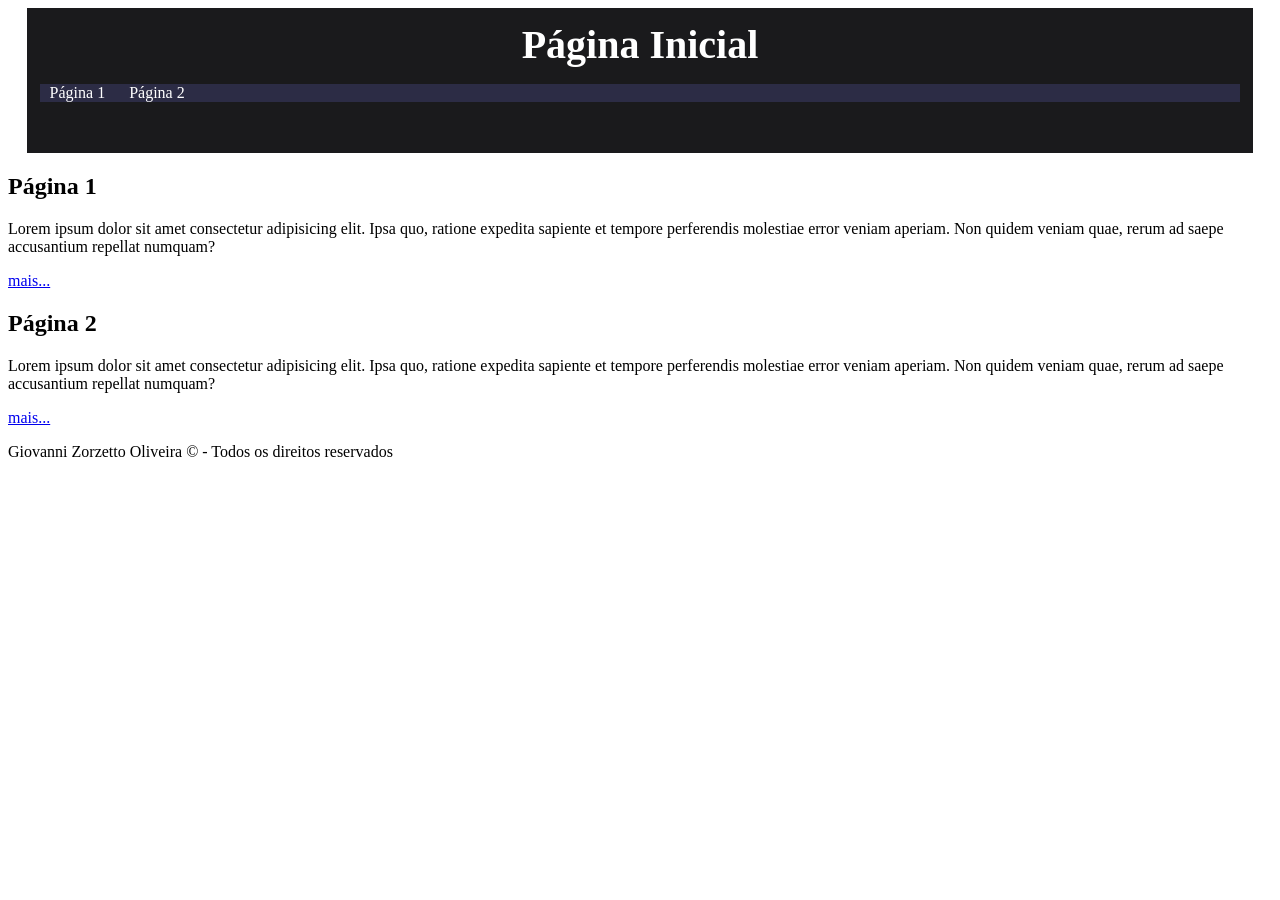
<file: front-end/exemplo-repo-front-1tdsph-2026/index.html>
<!DOCTYPE html>
<html lang="pt-br">
<head>
  <meta charset="UTF-8">
  <meta name="viewport" content="width=device-width, initial-scale=1.0">
  <title>Página Inicial</title>

  <link rel="stylesheet" href="./css/style.css">
</head>
<body>
  <header>
    <h1> Página Inicial </h1>
    <nav>
      <ul>
        <li><a href="./pagina1.html">Página 1</a></li>
        <li><a href="./paginas/pagina2.html">Página 2</a></li>
      </ul>
    </nav>
  </header>

  <main>
    <section>
      <h2> Página 1 </h2>
      <p> Lorem ipsum dolor sit amet consectetur adipisicing elit. Ipsa quo, ratione expedita sapiente et tempore perferendis molestiae error veniam aperiam. Non quidem veniam quae, rerum ad saepe accusantium repellat numquam? </p>
      <a href="./pagina1.html">mais...</a>
    </section>
    <section>
      <h2> Página 2 </h2>
      <p> Lorem ipsum dolor sit amet consectetur adipisicing elit. Ipsa quo, ratione expedita sapiente et tempore perferendis molestiae error veniam aperiam. Non quidem veniam quae, rerum ad saepe accusantium repellat numquam? </p>
      <a href="./paginas/pagina2.html">mais...</a>
    </section>
  </main>

  <footer>
    <p>Giovanni Zorzetto Oliveira &copy; - Todos os direitos reservados</p>
  </footer>

</body>
</html>
</file>
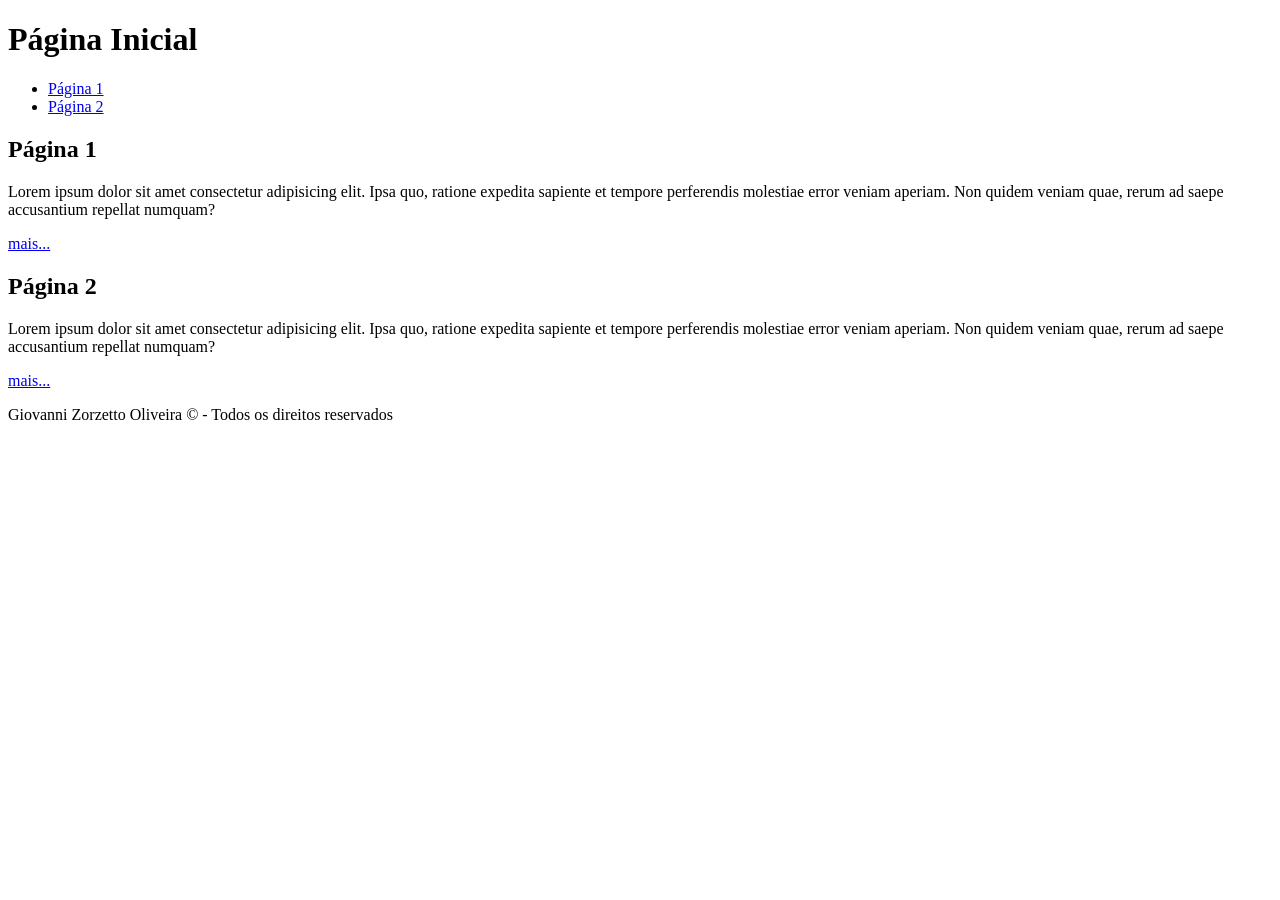
<file: front_end/exemplo-repo-front-1tdsph-2026/index.html>
<!DOCTYPE html>
<html lang="pt-br">
<head>
  <meta charset="UTF-8">
  <meta name="viewport" content="width=device-width, initial-scale=1.0">
  <title>Página Inicial</title>
</head>
<body>
  <header>
    <h1> Página Inicial </h1>
    <nav>
      <ul>
        <li><a href="./pagina1.html">Página 1</a></li>
        <li><a href="./paginas/pagina2.html">Página 2</a></li>
      </ul>
    </nav>
  </header>

  <main>
    <section>
      <h2> Página 1 </h2>
      <p> Lorem ipsum dolor sit amet consectetur adipisicing elit. Ipsa quo, ratione expedita sapiente et tempore perferendis molestiae error veniam aperiam. Non quidem veniam quae, rerum ad saepe accusantium repellat numquam? </p>
      <a href="./pagina1.html">mais...</a>
    </section>
    <section>
      <h2> Página 2 </h2>
      <p> Lorem ipsum dolor sit amet consectetur adipisicing elit. Ipsa quo, ratione expedita sapiente et tempore perferendis molestiae error veniam aperiam. Non quidem veniam quae, rerum ad saepe accusantium repellat numquam? </p>
      <a href="./paginas/pagina2.html">mais...</a>
    </section>
  </main>

  <footer>
    <p>Giovanni Zorzetto Oliveira &copy; - Todos os direitos reservados</p>
  </footer>

</body>
</html>
</file>
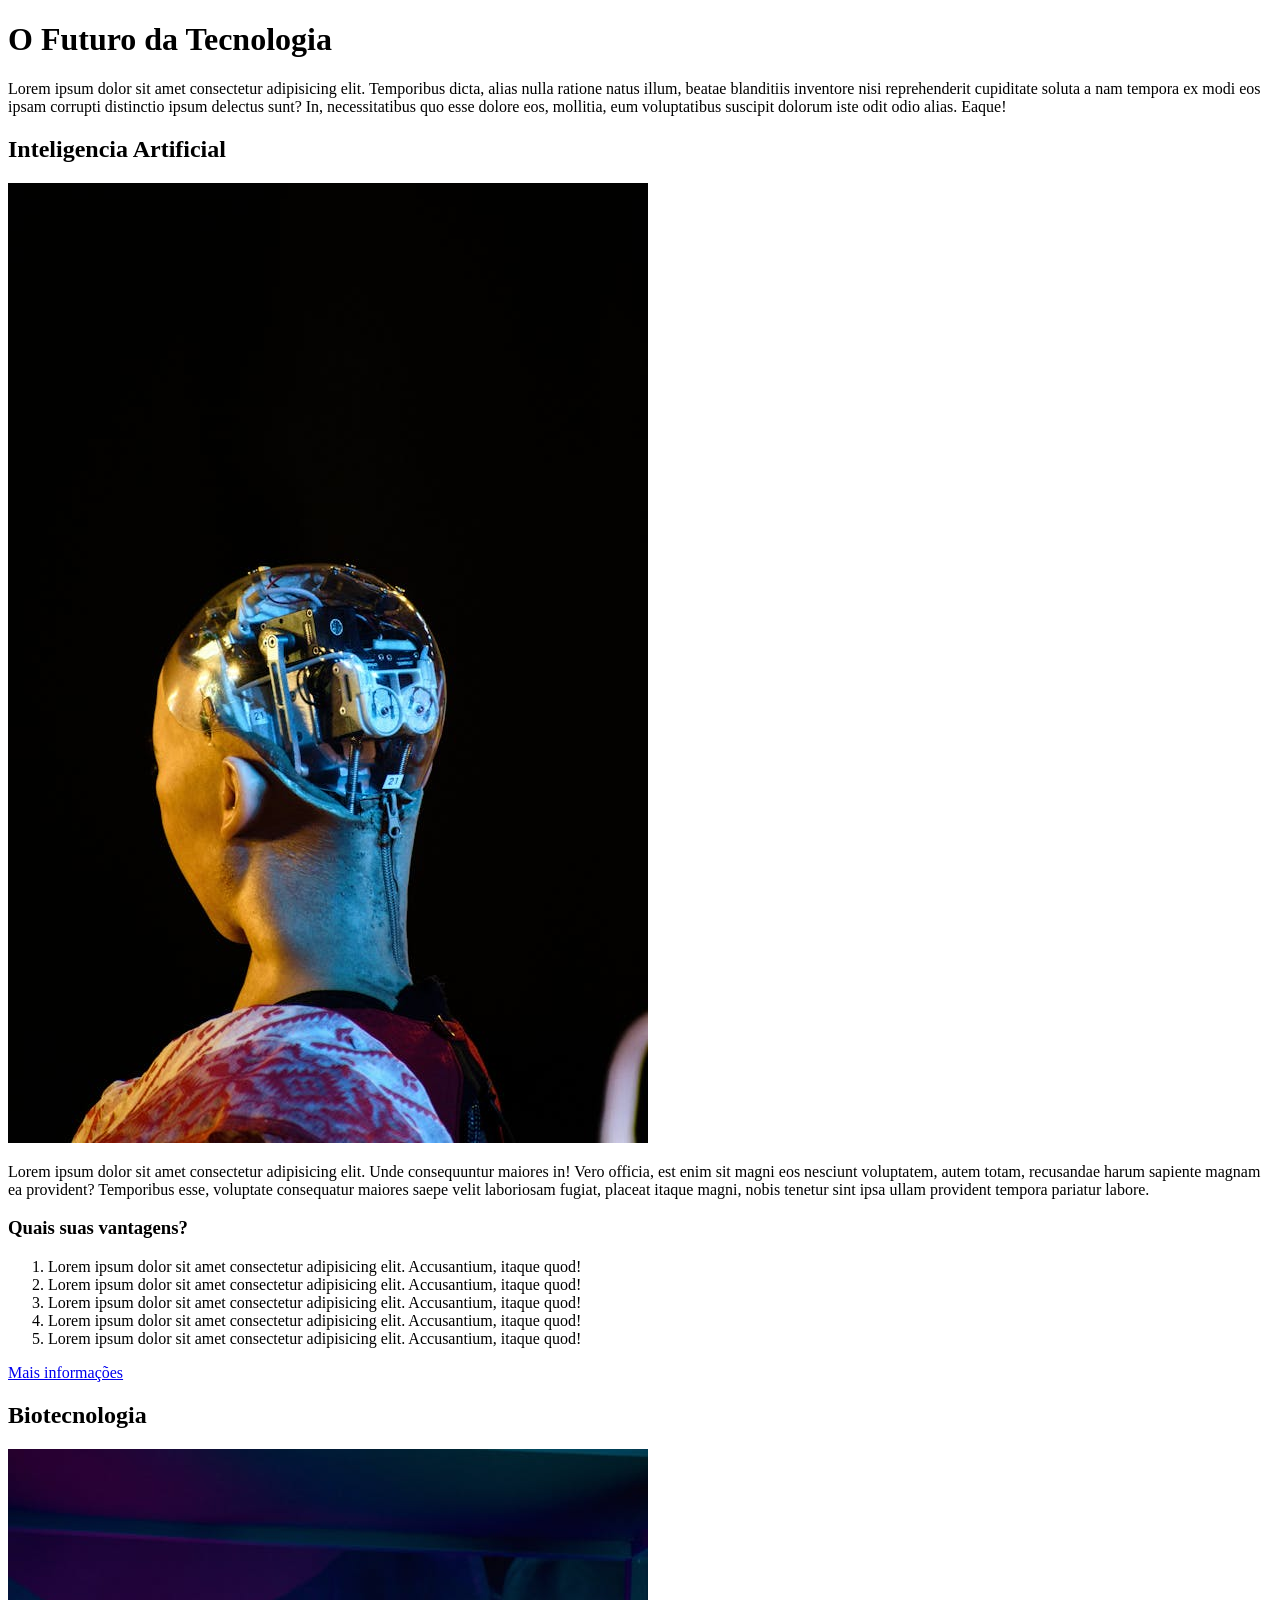
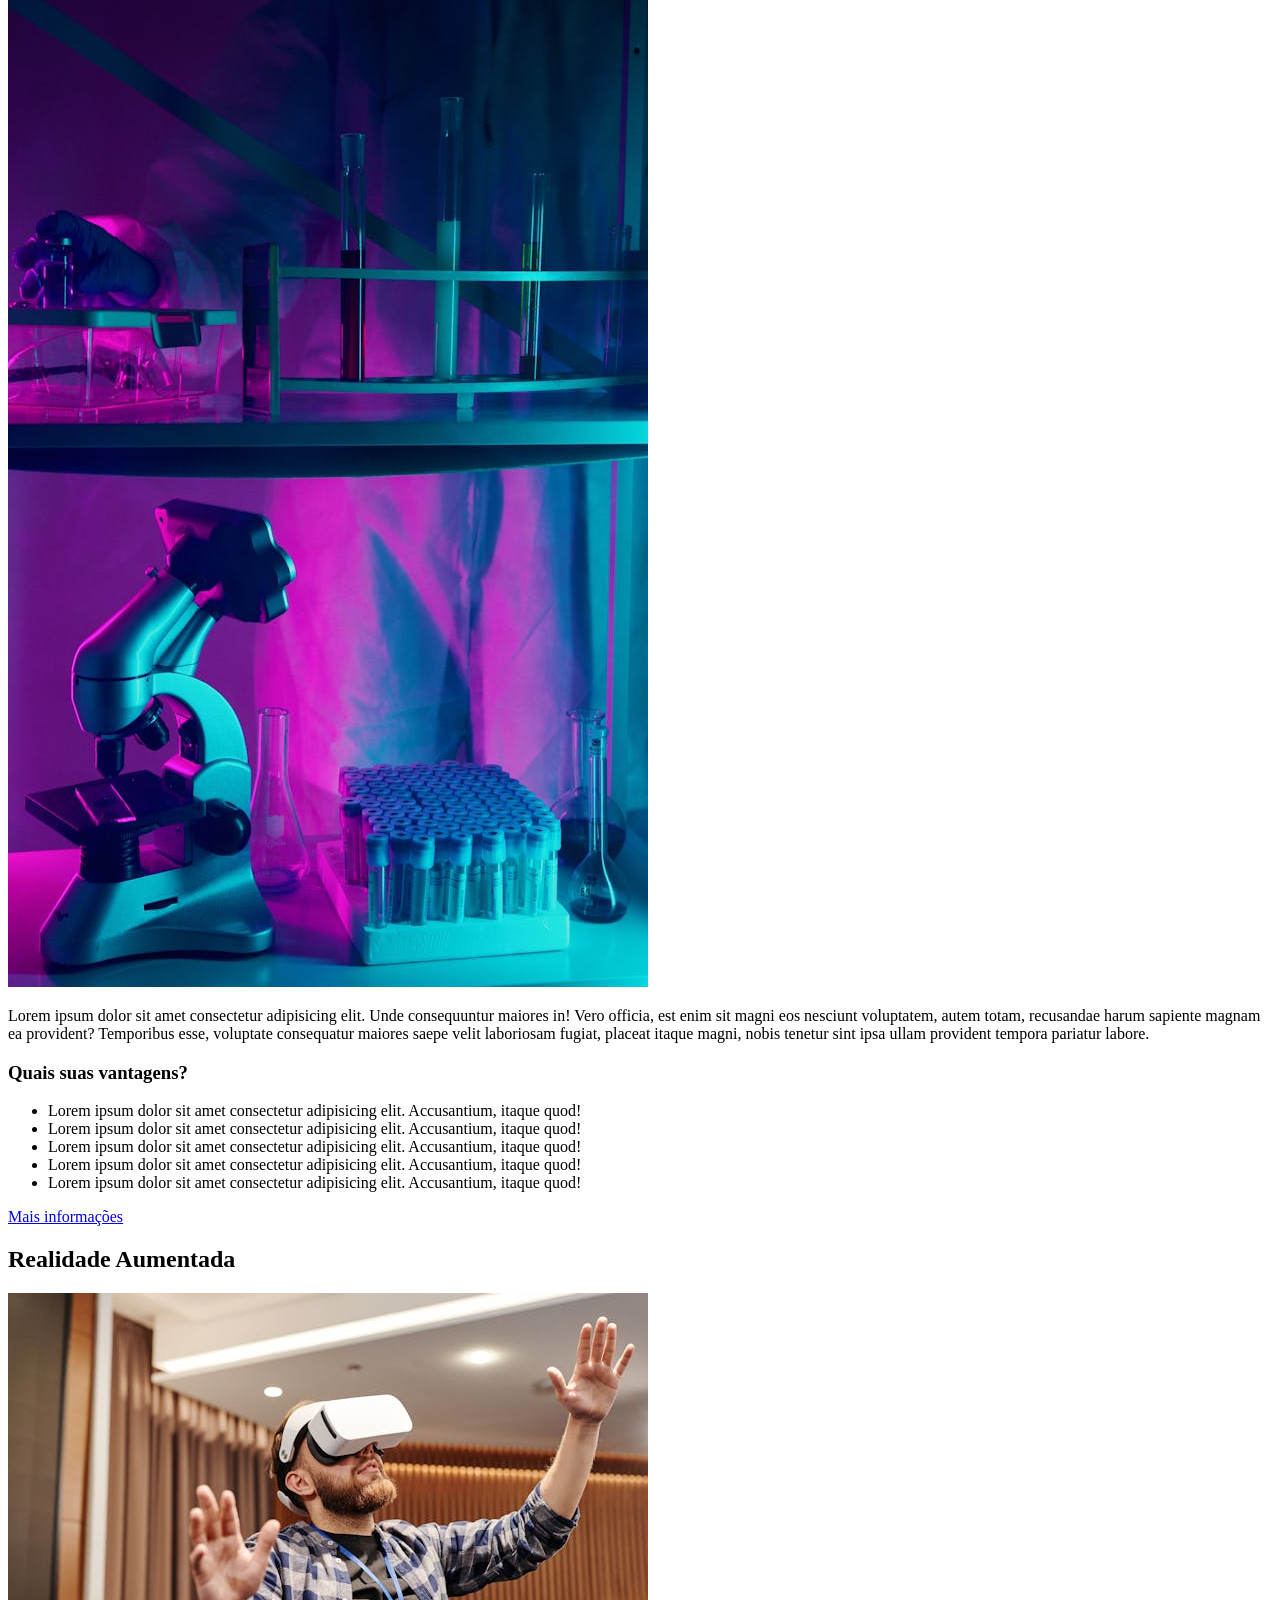
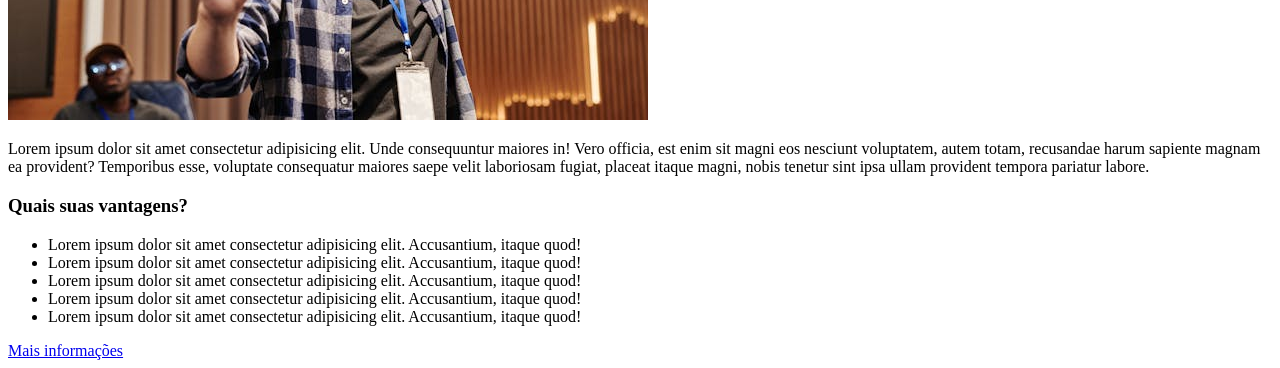
<file: front-end/nano-front/hands-on-1/index.html>
<!DOCTYPE html>
<html lang="pt-br">
<head>
    <meta charset="UTF-8">
    <meta name="viewport" content="width=device-width, initial-scale=1.0">
    <title>O Futuro da Tecnologia</title>
</head>
<body>
    <!-- Título principal -->
     <h1>O Futuro da Tecnologia</h1>
     <p>Lorem ipsum dolor sit amet consectetur adipisicing elit. Temporibus dicta, alias nulla ratione natus illum, beatae blanditiis inventore nisi reprehenderit cupiditate soluta a nam tempora ex modi eos ipsam corrupti distinctio ipsum delectus sunt? In, necessitatibus quo esse dolore eos, mollitia, eum voluptatibus suscipit dolorum iste odit odio alias. Eaque!</p>

     <!-- Primeira tecnologia -->
     <h2>Inteligencia Artificial</h2>
     <img src="./assets/images/pexels-subhasishbaidya-5181148.jpg" alt="Robô Futurista">
     <p>Lorem ipsum dolor sit amet consectetur adipisicing elit. Unde consequuntur maiores in! Vero officia, est enim sit magni eos nesciunt voluptatem, autem totam, recusandae harum sapiente magnam ea provident? Temporibus esse, voluptate consequatur maiores saepe velit laboriosam fugiat, placeat itaque magni, nobis tenetur sint ipsa ullam provident tempora pariatur labore.</p>
     <h3>Quais suas vantagens?</h3>
     <ol>
        <li>Lorem ipsum dolor sit amet consectetur adipisicing elit. Accusantium, itaque quod! </li>
        <li>Lorem ipsum dolor sit amet consectetur adipisicing elit. Accusantium, itaque quod! </li>
        <li>Lorem ipsum dolor sit amet consectetur adipisicing elit. Accusantium, itaque quod! </li>
        <li>Lorem ipsum dolor sit amet consectetur adipisicing elit. Accusantium, itaque quod! </li>
        <li>Lorem ipsum dolor sit amet consectetur adipisicing elit. Accusantium, itaque quod! </li>
     </ol>
     <a href="https://aibusiness.com" target="_blank">Mais informações</a>

      <!-- Segunda tecnologia -->
     <h2>Biotecnologia</h2>
     <img src="./assets/images/pexels-artempodrez-8532873.jpg" alt="Experimento Tecnológico">
     <p>Lorem ipsum dolor sit amet consectetur adipisicing elit. Unde consequuntur maiores in! Vero officia, est enim sit magni eos nesciunt voluptatem, autem totam, recusandae harum sapiente magnam ea provident? Temporibus esse, voluptate consequatur maiores saepe velit laboriosam fugiat, placeat itaque magni, nobis tenetur sint ipsa ullam provident tempora pariatur labore.</p>
     <h3>Quais suas vantagens?</h3>
     <ul>
        <li>Lorem ipsum dolor sit amet consectetur adipisicing elit. Accusantium, itaque quod! </li>
        <li>Lorem ipsum dolor sit amet consectetur adipisicing elit. Accusantium, itaque quod! </li>
        <li>Lorem ipsum dolor sit amet consectetur adipisicing elit. Accusantium, itaque quod! </li>
        <li>Lorem ipsum dolor sit amet consectetur adipisicing elit. Accusantium, itaque quod! </li>
        <li>Lorem ipsum dolor sit amet consectetur adipisicing elit. Accusantium, itaque quod! </li>
     </ul>
     <a href="https://www.bio.org" target="_blank">Mais informações</a>

      <!-- Terceira tecnologia -->
     <h2>Realidade Aumentada</h2>
     <img src="./assets/images/pexels-henri-mathieu-8348740.jpg" alt="Pessoa com óculos de VR">
     <p>Lorem ipsum dolor sit amet consectetur adipisicing elit. Unde consequuntur maiores in! Vero officia, est enim sit magni eos nesciunt voluptatem, autem totam, recusandae harum sapiente magnam ea provident? Temporibus esse, voluptate consequatur maiores saepe velit laboriosam fugiat, placeat itaque magni, nobis tenetur sint ipsa ullam provident tempora pariatur labore.</p>
     <h3>Quais suas vantagens?</h3>
     <ul>
        <li>Lorem ipsum dolor sit amet consectetur adipisicing elit. Accusantium, itaque quod! </li>
        <li>Lorem ipsum dolor sit amet consectetur adipisicing elit. Accusantium, itaque quod! </li>
        <li>Lorem ipsum dolor sit amet consectetur adipisicing elit. Accusantium, itaque quod! </li>
        <li>Lorem ipsum dolor sit amet consectetur adipisicing elit. Accusantium, itaque quod! </li>
        <li>Lorem ipsum dolor sit amet consectetur adipisicing elit. Accusantium, itaque quod! </li>
     </ul>
     <a href="https://arpost.com" target="_blank">Mais informações</a>
</body>
</html>
</file>
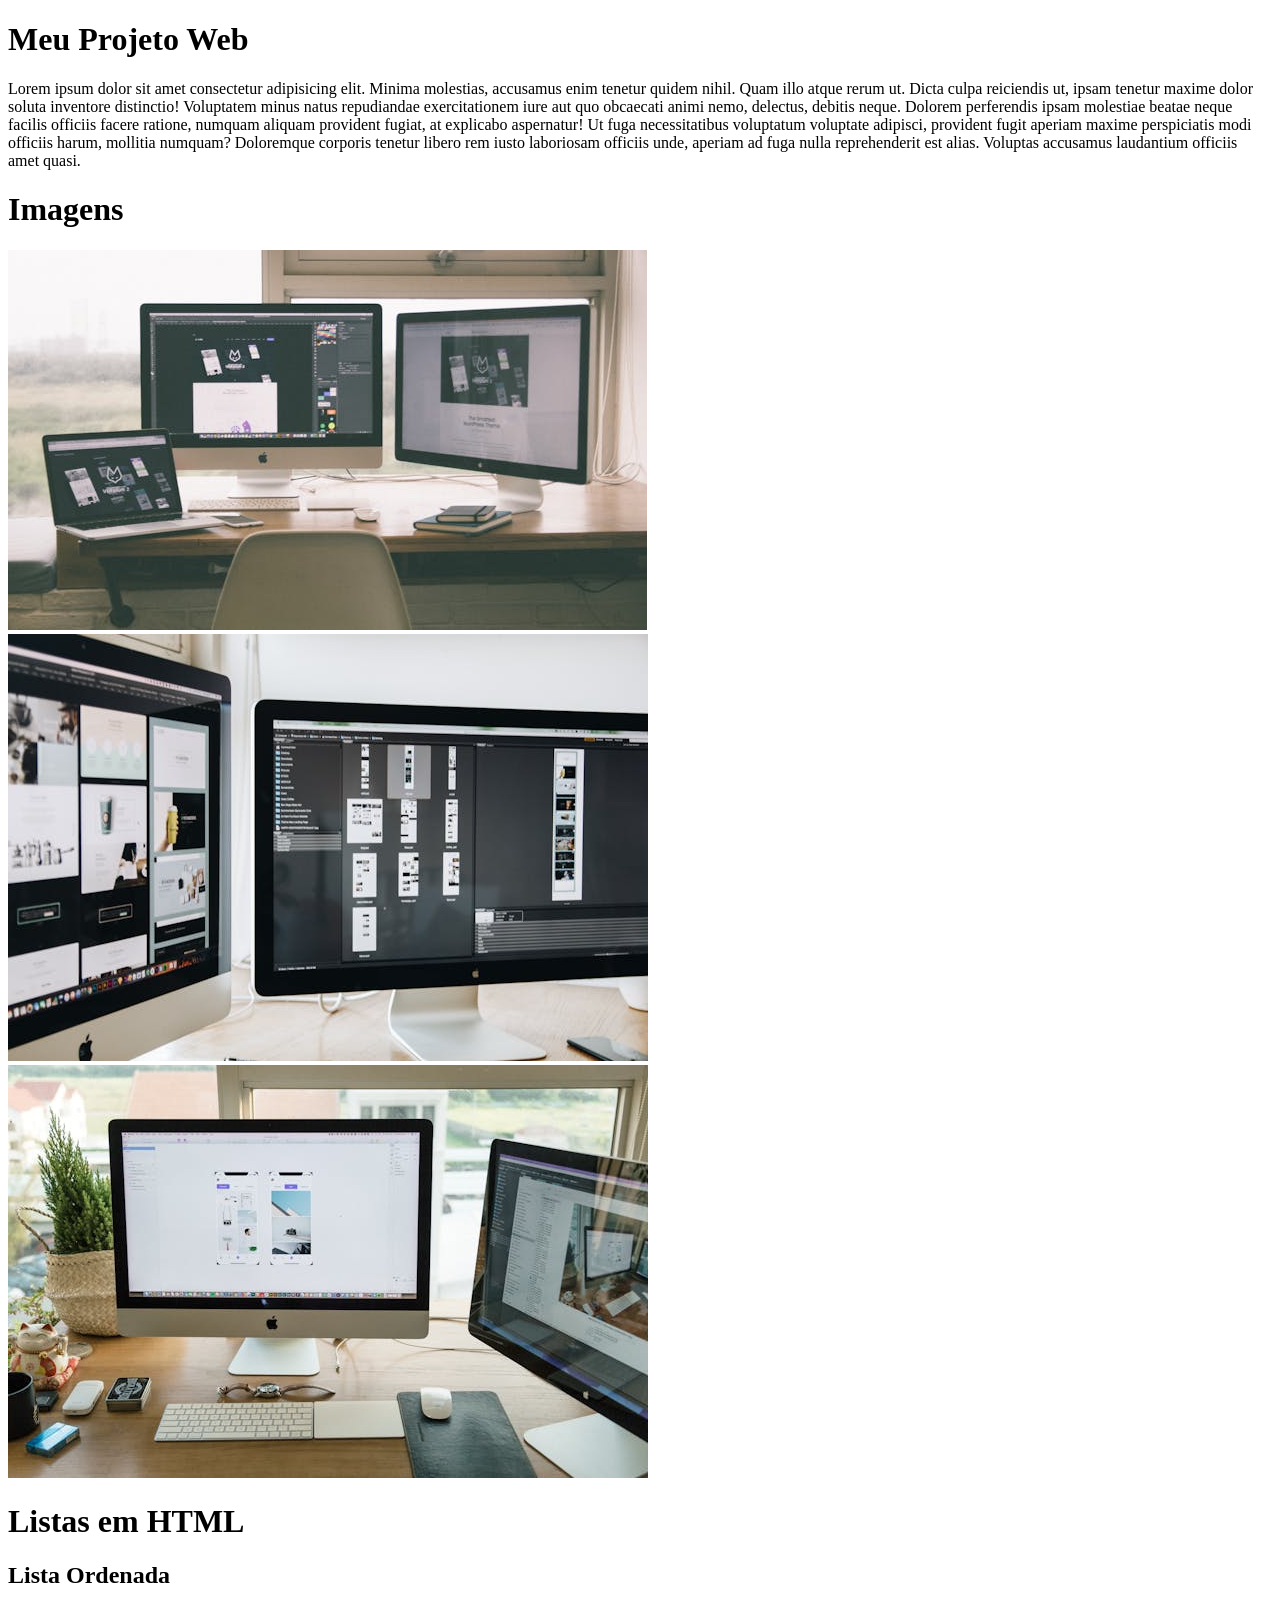
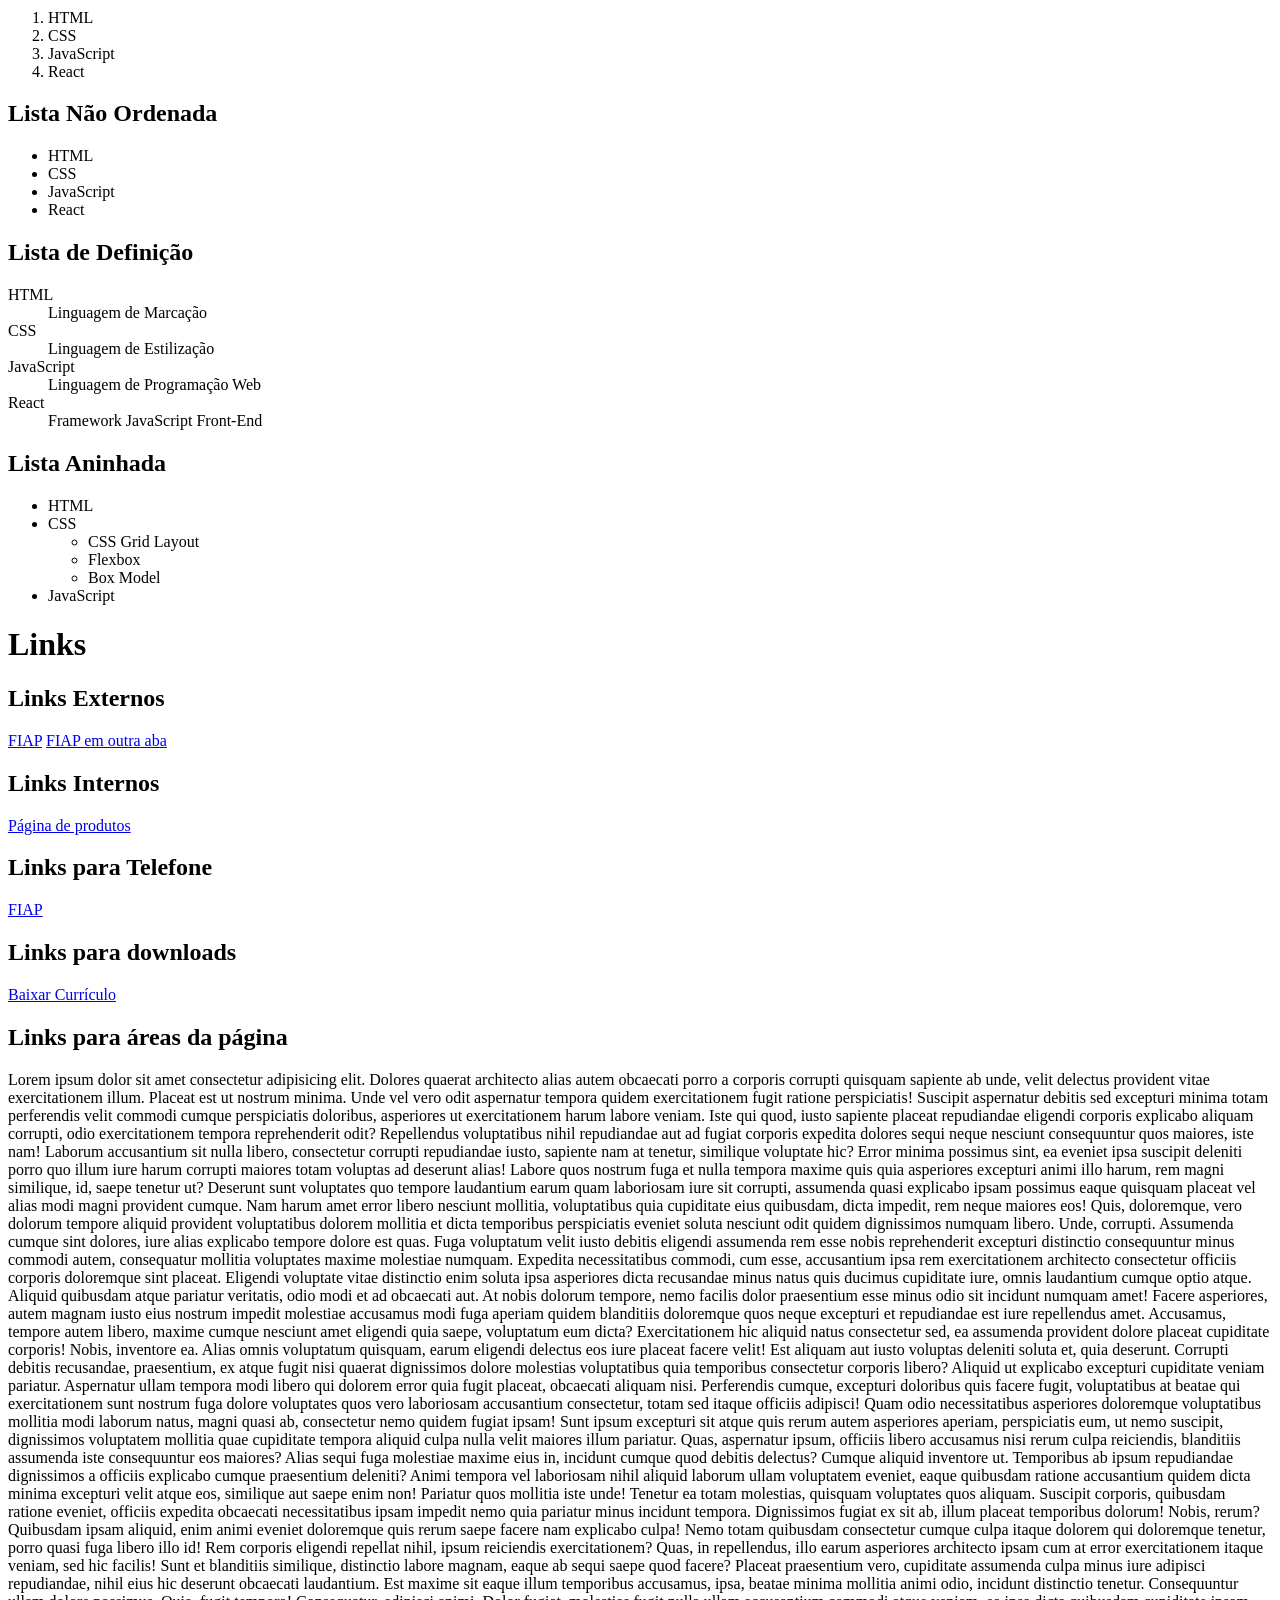
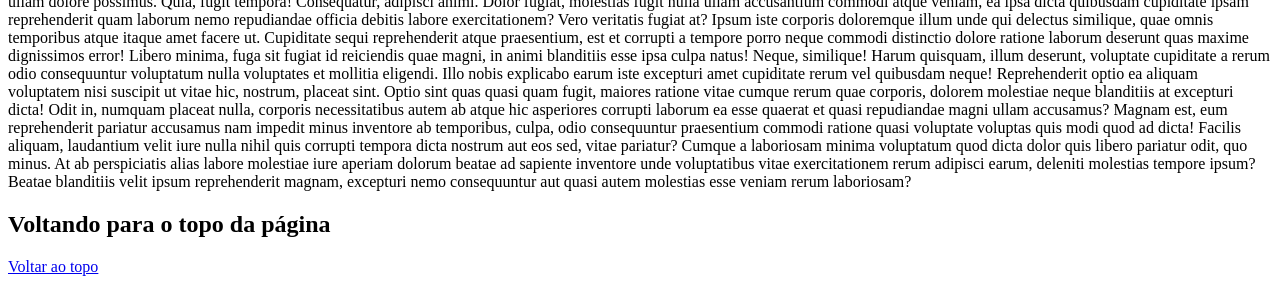
<file: front-end/nano-front/meu-projeto/index.html>
<!DOCTYPE html>
<html lang="pt-br">
<head>
    <meta charset="UTF-8">
    <meta name="viewport" content="width=device-width, initial-scale=1.0">
    <title>Meu Projeto Web</title>
</head>
<body>
    <h1 id="topo">Meu Projeto Web</h1>

    <p>
        Lorem ipsum dolor sit amet consectetur adipisicing elit. Minima molestias, accusamus enim tenetur quidem nihil. Quam illo atque rerum ut. Dicta culpa reiciendis ut, ipsam tenetur maxime dolor soluta inventore distinctio! Voluptatem minus natus repudiandae exercitationem iure aut quo obcaecati animi nemo, delectus, debitis neque. Dolorem perferendis ipsam molestiae beatae neque facilis officiis facere ratione, numquam aliquam provident fugiat, at explicabo aspernatur! Ut fuga necessitatibus voluptatum voluptate adipisci, provident fugit aperiam maxime perspiciatis modi officiis harum, mollitia numquam? Doloremque corporis tenetur libero rem iusto laboriosam officiis unde, aperiam ad fuga nulla reprehenderit est alias. Voluptas accusamus laudantium officiis amet quasi.
    </p>

    <h1>Imagens</h1>
    <img src="./assets/images/pexels-tranmautritam-251225.jpg" alt="Mesa de trabalho com computador" title="Mesa de trabalho com computador">
    <img src="./assets/images/pexels-tranmautritam-326518.jpg" alt="Display de trabalho Apple" title="Display de trabalho Apple">
    <img src="./assets/images/pexels-tranmautritam-948050.jpg" alt="Display minimalista Apple" title="Display minimalista Apple">

    <h1>Listas em HTML</h1>
    <h2>Lista Ordenada</h2>
    <ol>
        <li>HTML</li>
        <li>CSS</li>
        <li>JavaScript</li>
        <li>React</li>
    </ol>

    <h2>Lista Não Ordenada</h2>
    <ul>
        <li>HTML</li>
        <li>CSS</li>
        <li>JavaScript</li>
        <li>React</li>
    </ul>

    <h2>Lista de Definição</h2>
    <dl>
        <dt>HTML</dt>
        <dd>Linguagem de Marcação</dd>
        
        <dt>CSS</dt>
        <dd>Linguagem de Estilização</dd>
        
        <dt>JavaScript</dt>
        <dd>Linguagem de Programação Web</dd>
        
        <dt>React</dt>
        <dd>Framework JavaScript Front-End</dd>
    </dl>

    <h2>Lista Aninhada</h2>
    <ul>
        <li>HTML</li>
        <li>
            CSS
            <ul>
                <li>CSS Grid Layout</li>
                <li>Flexbox</li>
                <li>Box Model</li>
            </ul>
        </li>
        <li>JavaScript</li>
    </ul>

    <h1>Links</h1>
    <h2>Links Externos</h2>

    <a href="http://www.fiap.com.br">FIAP</a>
    <a href="http://www.fiap.com.br" target="_blank">FIAP em outra aba</a>

    <h2>Links Internos</h2>
    <a href="./assets/pages/produtos.html">Página de produtos</a>

    <h2>Links para Telefone</h2>
    <a href="tel:1133858010">FIAP</a>

    <h2>Links para downloads</h2>
    <a href="./assets/downloads/Currículo - Giovanni Zorzetto Oliveira (5).pdf" download="">Baixar Currículo</a>

    <h2>Links para áreas da página</h2>
    <p>Lorem ipsum dolor sit amet consectetur adipisicing elit. Dolores quaerat architecto alias autem obcaecati porro a corporis corrupti quisquam sapiente ab unde, velit delectus provident vitae exercitationem illum. Placeat est ut nostrum minima. Unde vel vero odit aspernatur tempora quidem exercitationem fugit ratione perspiciatis! Suscipit aspernatur debitis sed excepturi minima totam perferendis velit commodi cumque perspiciatis doloribus, asperiores ut exercitationem harum labore veniam. Iste qui quod, iusto sapiente placeat repudiandae eligendi corporis explicabo aliquam corrupti, odio exercitationem tempora reprehenderit odit? Repellendus voluptatibus nihil repudiandae aut ad fugiat corporis expedita dolores sequi neque nesciunt consequuntur quos maiores, iste nam! Laborum accusantium sit nulla libero, consectetur corrupti repudiandae iusto, sapiente nam at tenetur, similique voluptate hic? Error minima possimus sint, ea eveniet ipsa suscipit deleniti porro quo illum iure harum corrupti maiores totam voluptas ad deserunt alias! Labore quos nostrum fuga et nulla tempora maxime quis quia asperiores excepturi animi illo harum, rem magni similique, id, saepe tenetur ut? Deserunt sunt voluptates quo tempore laudantium earum quam laboriosam iure sit corrupti, assumenda quasi explicabo ipsam possimus eaque quisquam placeat vel alias modi magni provident cumque. Nam harum amet error libero nesciunt mollitia, voluptatibus quia cupiditate eius quibusdam, dicta impedit, rem neque maiores eos! Quis, doloremque, vero dolorum tempore aliquid provident voluptatibus dolorem mollitia et dicta temporibus perspiciatis eveniet soluta nesciunt odit quidem dignissimos numquam libero. Unde, corrupti. Assumenda cumque sint dolores, iure alias explicabo tempore dolore est quas. Fuga voluptatum velit iusto debitis eligendi assumenda rem esse nobis reprehenderit excepturi distinctio consequuntur minus commodi autem, consequatur mollitia voluptates maxime molestiae numquam. Expedita necessitatibus commodi, cum esse, accusantium ipsa rem exercitationem architecto consectetur officiis corporis doloremque sint placeat. Eligendi voluptate vitae distinctio enim soluta ipsa asperiores dicta recusandae minus natus quis ducimus cupiditate iure, omnis laudantium cumque optio atque. Aliquid quibusdam atque pariatur veritatis, odio modi et ad obcaecati aut. At nobis dolorum tempore, nemo facilis dolor praesentium esse minus odio sit incidunt numquam amet! Facere asperiores, autem magnam iusto eius nostrum impedit molestiae accusamus modi fuga aperiam quidem blanditiis doloremque quos neque excepturi et repudiandae est iure repellendus amet. Accusamus, tempore autem libero, maxime cumque nesciunt amet eligendi quia saepe, voluptatum eum dicta? Exercitationem hic aliquid natus consectetur sed, ea assumenda provident dolore placeat cupiditate corporis! Nobis, inventore ea. Alias omnis voluptatum quisquam, earum eligendi delectus eos iure placeat facere velit! Est aliquam aut iusto voluptas deleniti soluta et, quia deserunt. Corrupti debitis recusandae, praesentium, ex atque fugit nisi quaerat dignissimos dolore molestias voluptatibus quia temporibus consectetur corporis libero? Aliquid ut explicabo excepturi cupiditate veniam pariatur. Aspernatur ullam tempora modi libero qui dolorem error quia fugit placeat, obcaecati aliquam nisi. Perferendis cumque, excepturi doloribus quis facere fugit, voluptatibus at beatae qui exercitationem sunt nostrum fuga dolore voluptates quos vero laboriosam accusantium consectetur, totam sed itaque officiis adipisci! Quam odio necessitatibus asperiores doloremque voluptatibus mollitia modi laborum natus, magni quasi ab, consectetur nemo quidem fugiat ipsam! Sunt ipsum excepturi sit atque quis rerum autem asperiores aperiam, perspiciatis eum, ut nemo suscipit, dignissimos voluptatem mollitia quae cupiditate tempora aliquid culpa nulla velit maiores illum pariatur. Quas, aspernatur ipsum, officiis libero accusamus nisi rerum culpa reiciendis, blanditiis assumenda iste consequuntur eos maiores? Alias sequi fuga molestiae maxime eius in, incidunt cumque quod debitis delectus? Cumque aliquid inventore ut. Temporibus ab ipsum repudiandae dignissimos a officiis explicabo cumque praesentium deleniti? Animi tempora vel laboriosam nihil aliquid laborum ullam voluptatem eveniet, eaque quibusdam ratione accusantium quidem dicta minima excepturi velit atque eos, similique aut saepe enim non! Pariatur quos mollitia iste unde! Tenetur ea totam molestias, quisquam voluptates quos aliquam. Suscipit corporis, quibusdam ratione eveniet, officiis expedita obcaecati necessitatibus ipsam impedit nemo quia pariatur minus incidunt tempora. Dignissimos fugiat ex sit ab, illum placeat temporibus dolorum! Nobis, rerum? Quibusdam ipsam aliquid, enim animi eveniet doloremque quis rerum saepe facere nam explicabo culpa! Nemo totam quibusdam consectetur cumque culpa itaque dolorem qui doloremque tenetur, porro quasi fuga libero illo id! Rem corporis eligendi repellat nihil, ipsum reiciendis exercitationem? Quas, in repellendus, illo earum asperiores architecto ipsam cum at error exercitationem itaque veniam, sed hic facilis! Sunt et blanditiis similique, distinctio labore magnam, eaque ab sequi saepe quod facere? Placeat praesentium vero, cupiditate assumenda culpa minus iure adipisci repudiandae, nihil eius hic deserunt obcaecati laudantium. Est maxime sit eaque illum temporibus accusamus, ipsa, beatae minima mollitia animi odio, incidunt distinctio tenetur. Consequuntur ullam dolore possimus. Quia, fugit tempora! Consequatur, adipisci animi. Dolor fugiat, molestias fugit nulla ullam accusantium commodi atque veniam, ea ipsa dicta quibusdam cupiditate ipsam reprehenderit quam laborum nemo repudiandae officia debitis labore exercitationem? Vero veritatis fugiat at? Ipsum iste corporis doloremque illum unde qui delectus similique, quae omnis temporibus atque itaque amet facere ut. Cupiditate sequi reprehenderit atque praesentium, est et corrupti a tempore porro neque commodi distinctio dolore ratione laborum deserunt quas maxime dignissimos error! Libero minima, fuga sit fugiat id reiciendis quae magni, in animi blanditiis esse ipsa culpa natus! Neque, similique! Harum quisquam, illum deserunt, voluptate cupiditate a rerum odio consequuntur voluptatum nulla voluptates et mollitia eligendi. Illo nobis explicabo earum iste excepturi amet cupiditate rerum vel quibusdam neque! Reprehenderit optio ea aliquam voluptatem nisi suscipit ut vitae hic, nostrum, placeat sint. Optio sint quas quasi quam fugit, maiores ratione vitae cumque rerum quae corporis, dolorem molestiae neque blanditiis at excepturi dicta! Odit in, numquam placeat nulla, corporis necessitatibus autem ab atque hic asperiores corrupti laborum ea esse quaerat et quasi repudiandae magni ullam accusamus? Magnam est, eum reprehenderit pariatur accusamus nam impedit minus inventore ab temporibus, culpa, odio consequuntur praesentium commodi ratione quasi voluptate voluptas quis modi quod ad dicta! Facilis aliquam, laudantium velit iure nulla nihil quis corrupti tempora dicta nostrum aut eos sed, vitae pariatur? Cumque a laboriosam minima voluptatum quod dicta dolor quis libero pariatur odit, quo minus. At ab perspiciatis alias labore molestiae iure aperiam dolorum beatae ad sapiente inventore unde voluptatibus vitae exercitationem rerum adipisci earum, deleniti molestias tempore ipsum? Beatae blanditiis velit ipsum reprehenderit magnam, excepturi nemo consequuntur aut quasi autem molestias esse veniam rerum laboriosam?</p>
    <h2>Voltando para o topo da página</h2>
    <a href="#topo">Voltar ao topo</a>
</body>
</html>
</file>
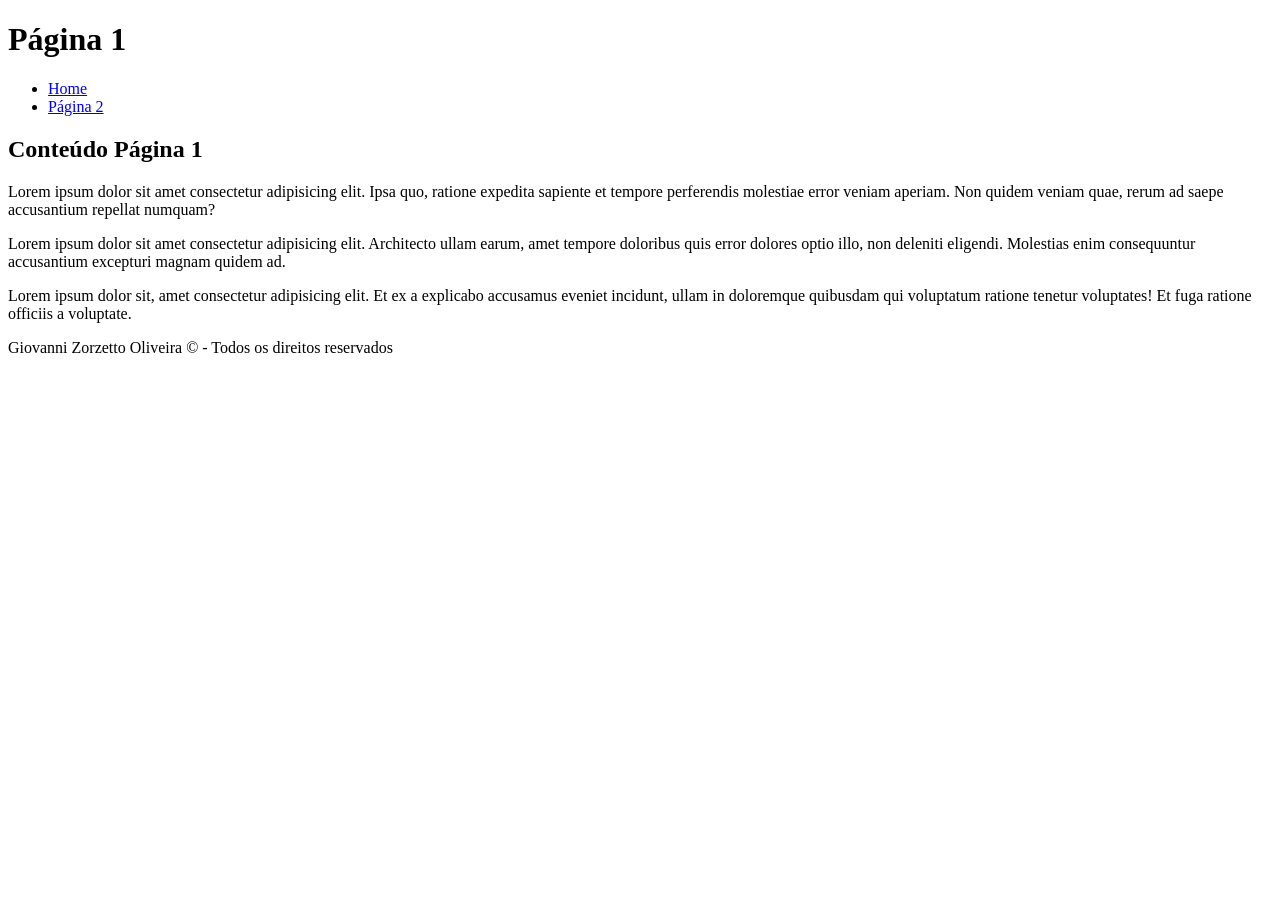
<file: front-end/exemplo-repo-front-1tdsph-2026/pagina1.html>
<!DOCTYPE html>
<html lang="pt-br">
<head>
  <meta charset="UTF-8">
  <meta name="viewport" content="width=device-width, initial-scale=1.0">
  <title>Página 1</title>
</head>
<body>
  <header>
    <h1> Página 1 </h1>
    <nav>
      <ul>
        <li><a href="./index.html">Home</a></li>
        <li><a href="./paginas/pagina2.html">Página 2</a></li>
      </ul>
    </nav>
  </header>

  <main>
    <section>
      <h2> Conteúdo Página 1 </h2>
      <p> Lorem ipsum dolor sit amet consectetur adipisicing elit. Ipsa quo, ratione expedita sapiente et tempore perferendis molestiae error veniam aperiam. Non quidem veniam quae, rerum ad saepe accusantium repellat numquam? </p>
      <p>Lorem ipsum dolor sit amet consectetur adipisicing elit. Architecto ullam earum, amet tempore doloribus quis error dolores optio illo, non deleniti eligendi. Molestias enim consequuntur accusantium excepturi magnam quidem ad.</p>
      <p>Lorem ipsum dolor sit, amet consectetur adipisicing elit. Et ex a explicabo accusamus eveniet incidunt, ullam in doloremque quibusdam qui voluptatum ratione tenetur voluptates! Et fuga ratione officiis a voluptate.</p>
    </section>
  </main>

  <footer>
    <p>Giovanni Zorzetto Oliveira &copy; - Todos os direitos reservados</p>
  </footer>

</body>
</html>
</file>
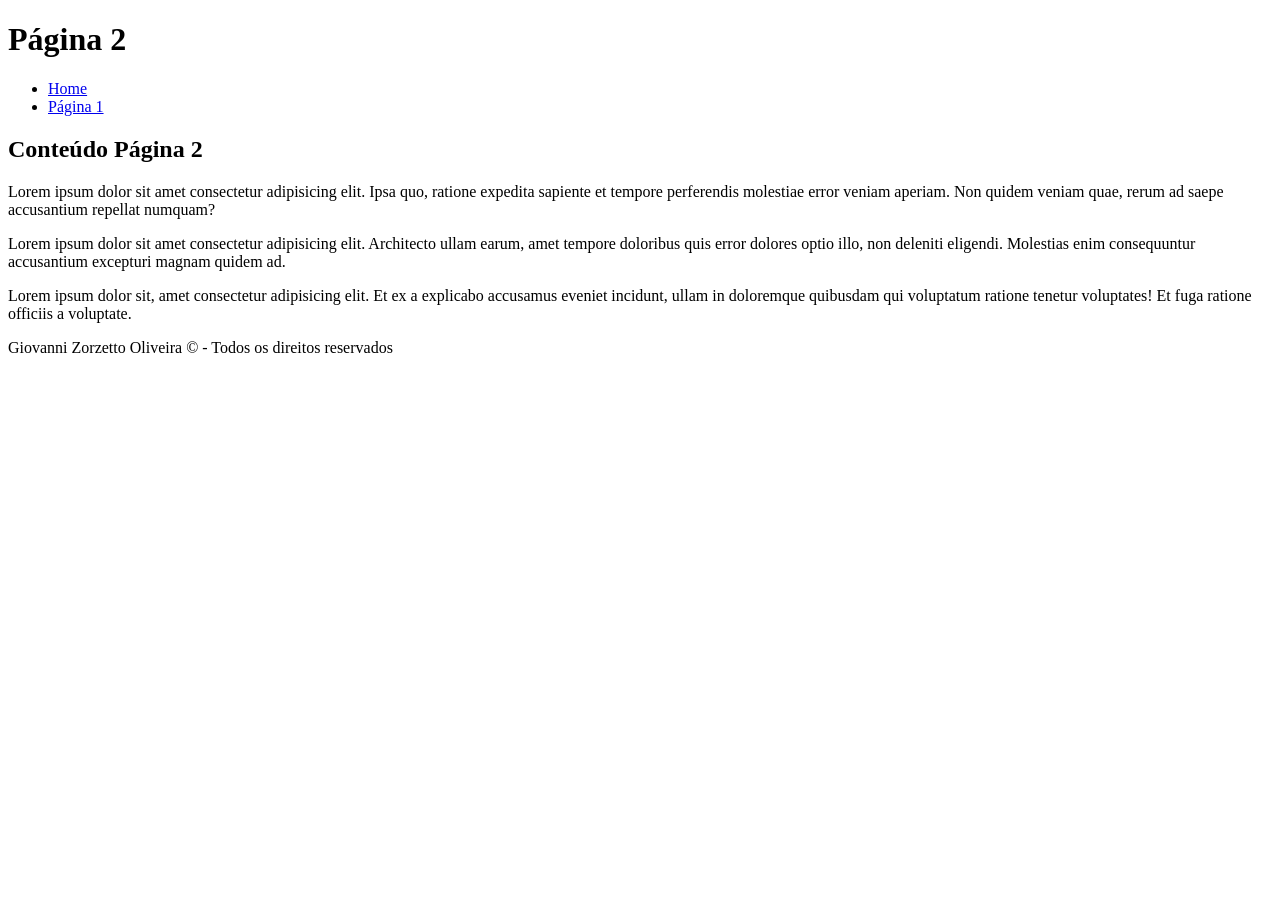
<file: front-end/exemplo-repo-front-1tdsph-2026/paginas/pagina2.html>
<!DOCTYPE html>
<html lang="pt-br">
<head>
  <meta charset="UTF-8">
  <meta name="viewport" content="width=device-width, initial-scale=1.0">
  <title>Página 2</title>
</head>
<body>
  <header>
    <h1> Página 2 </h1>
    <nav>
      <ul>
        <li><a href="../index.html">Home</a></li>
        <li><a href="../pagina1.html">Página 1</a></li>
      </ul>
    </nav>
  </header>

  <main>
    <section>
      <h2> Conteúdo Página 2 </h2>
      <p> Lorem ipsum dolor sit amet consectetur adipisicing elit. Ipsa quo, ratione expedita sapiente et tempore perferendis molestiae error veniam aperiam. Non quidem veniam quae, rerum ad saepe accusantium repellat numquam? </p>
      <p>Lorem ipsum dolor sit amet consectetur adipisicing elit. Architecto ullam earum, amet tempore doloribus quis error dolores optio illo, non deleniti eligendi. Molestias enim consequuntur accusantium excepturi magnam quidem ad.</p>
      <p>Lorem ipsum dolor sit, amet consectetur adipisicing elit. Et ex a explicabo accusamus eveniet incidunt, ullam in doloremque quibusdam qui voluptatum ratione tenetur voluptates! Et fuga ratione officiis a voluptate.</p>
    </section>
  </main>

  <footer>
    <p>Giovanni Zorzetto Oliveira &copy; - Todos os direitos reservados</p>
  </footer>

</body>
</html>
</file>
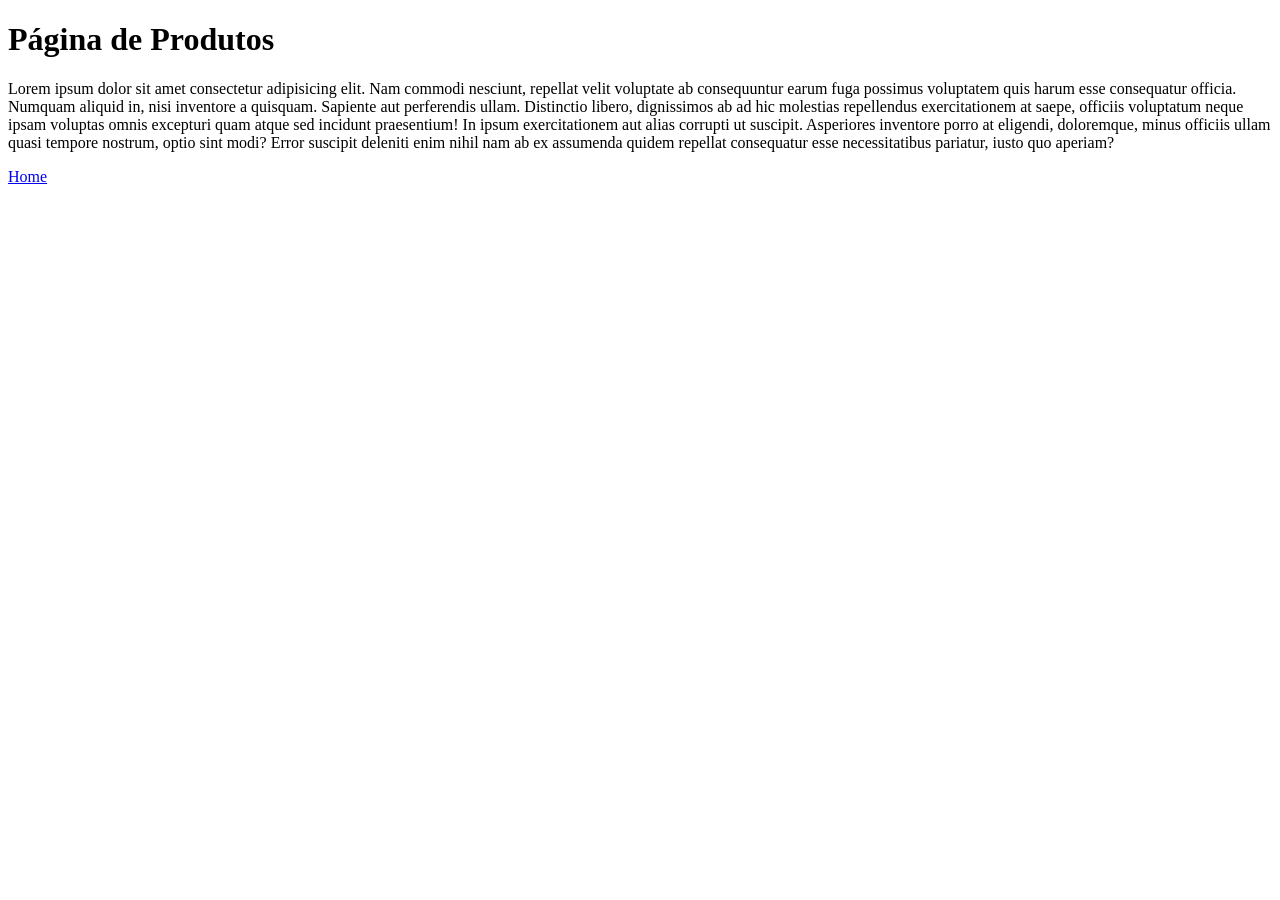
<file: front-end/nano-front/meu-projeto/assets/pages/produtos.html>
<!DOCTYPE html>
<html lang="pt-br">
<head>
    <meta charset="UTF-8">
    <meta name="viewport" content="width=device-width, initial-scale=1.0">
    <title>Produtos Selecionados</title>
</head>
<body>
    <h1>Página de Produtos</h1>

    <p>
        Lorem ipsum dolor sit amet consectetur adipisicing elit. Nam commodi nesciunt, repellat velit voluptate ab consequuntur earum fuga possimus voluptatem quis harum esse consequatur officia. Numquam aliquid in, nisi inventore a quisquam. Sapiente aut perferendis ullam. Distinctio libero, dignissimos ab ad hic molestias repellendus exercitationem at saepe, officiis voluptatum neque ipsam voluptas omnis excepturi quam atque sed incidunt praesentium! In ipsum exercitationem aut alias corrupti ut suscipit. Asperiores inventore porro at eligendi, doloremque, minus officiis ullam quasi tempore nostrum, optio sint modi? Error suscipit deleniti enim nihil nam ab ex assumenda quidem repellat consequatur esse necessitatibus pariatur, iusto quo aperiam?
    </p>

    <a href="../../index.html">Home</a>
</body>
</html>
</file>
<file: front-end/exemplo-repo-front-1tdsph-2026/css/style.css>
header{
    background-color: #1a1a1c;
    padding: 1%;
    color: #fff;
    width: 95%;
    height: 120px;
    margin: 0 auto
}

/* Aplicando um estilo em vários elementos de uma só vez */
/*p, h2{
    color: #00f;
    font-family: Arial, Helvetica, sans-serif;
}*/

header h1{
    font-size: 40px;
    text-align: center;
    margin: 0;
}

header nav ul{
    list-style: none;
    background-color: #2c2c45;
    padding: 0;
}

header nav ul li{
    display: inline-block;
    margin: 0 10px;
}

header nav ul li a{
    color: #fff;
    text-decoration: none;
}
</file>
